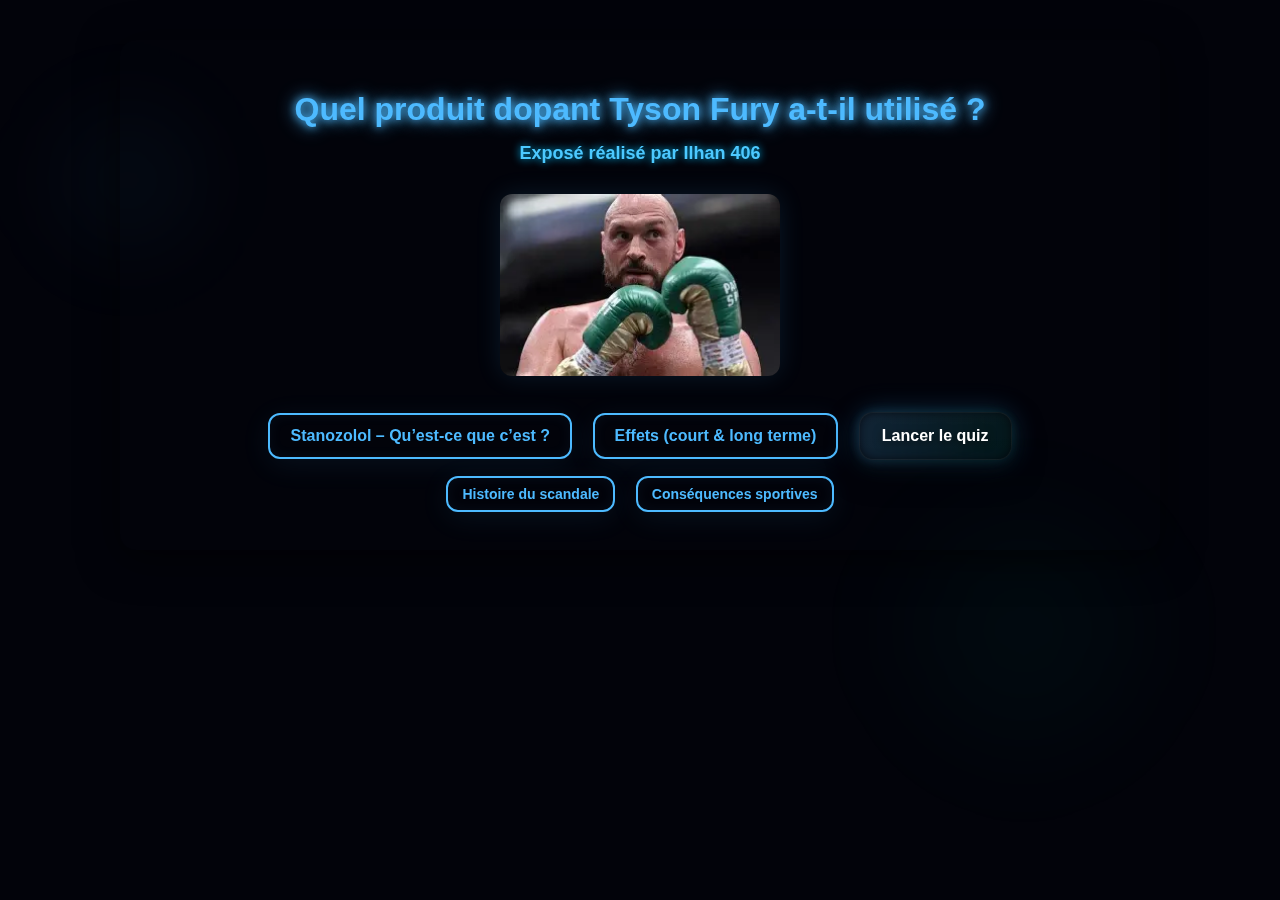
<file: index.html>
<!DOCTYPE html>
<html lang="fr">
<head>
<meta charset="UTF-8">
<title>Tyson Fury - Dopage</title>
<link rel="stylesheet" href="style.css">
</head>
<body>

<div class="container fade-in">
    
    <h1 class="title neon-blue">Quel produit dopant Tyson Fury a-t-il utilisé ?</h1>


    <h2 class="subtitle neon-text">Exposé réalisé par Ilhan 406</h2>

    <img src="tyson.jpg" class="tyson-img">

    <div class="buttons">
        <a class="btn neon-blue-border" href="produit.html">Stanozolol – Qu’est-ce que c’est ?</a>
        <a class="btn neon-blue-border" href="effets.html">Effets (court & long terme)</a>
        <a class="btn neon-3d" style="margin-top:20px;" href="quiz.html">Lancer le quiz</a>
</div>

    <div class="buttons-bottom">
        <a class="btn small neon-blue-border" href="bonus1.html">Histoire du scandale</a>
        <a class="btn small neon-blue-border" href="bonus2.html">Conséquences sportives</a>
    </div>
</div>

</body>
</html>
</file>
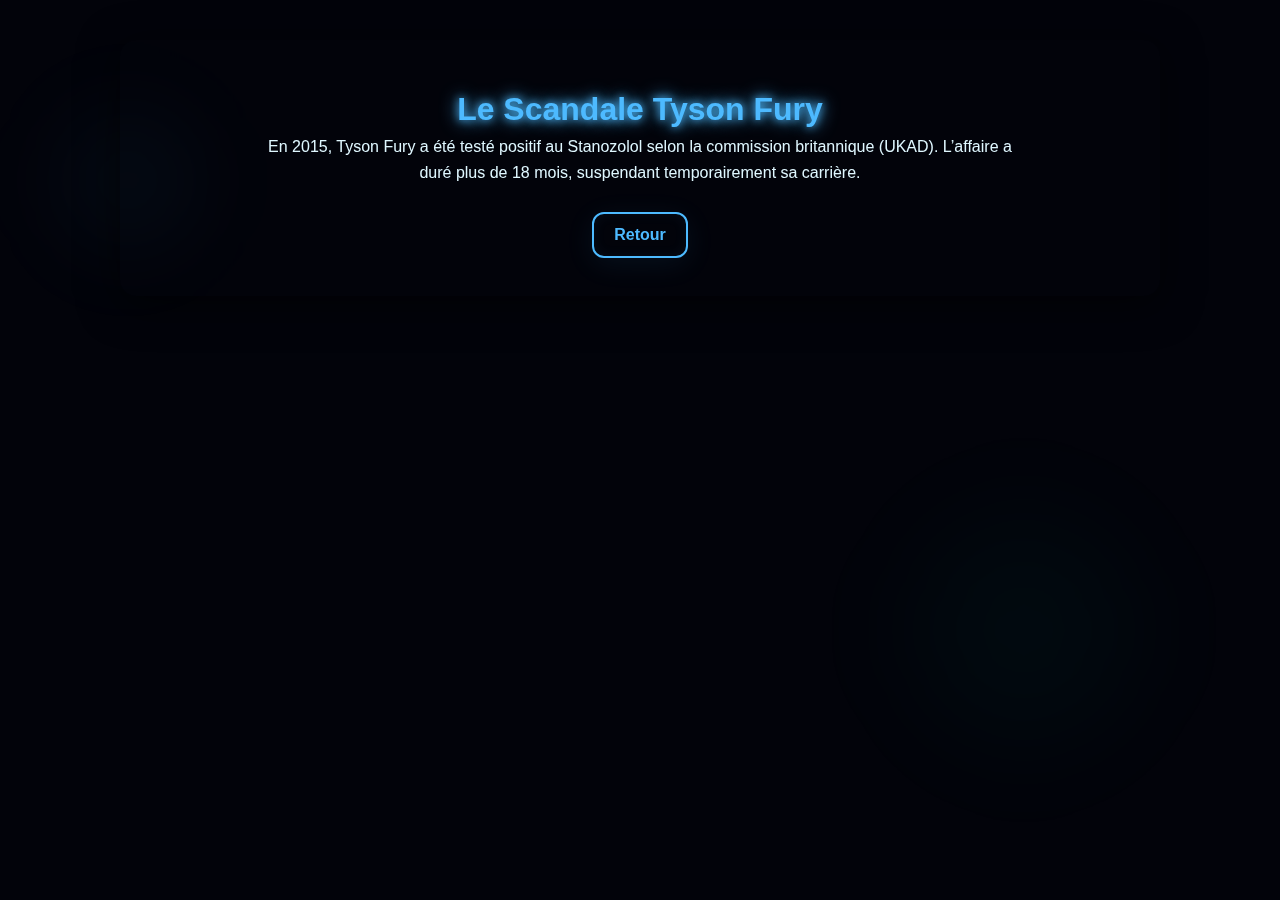
<file: bonus1.html>
<!DOCTYPE html>
<html lang="fr">
<head>
<meta charset="UTF-8">
<title>Histoire du scandale</title>
<link rel="stylesheet" href="style.css">
</head>
<body>

<div class="container fade-in">
    <h1 class="title neon-blue">Le Scandale Tyson Fury</h1>

    <p class="text">
    En 2015, Tyson Fury a été testé positif au Stanozolol selon la commission britannique (UKAD).
    L’affaire a duré plus de 18 mois, suspendant temporairement sa carrière.
    </p>

    <a href="index.html" class="btn neon-blue-border return-btn">Retour</a>
</div>

</body>
</html>
</file>
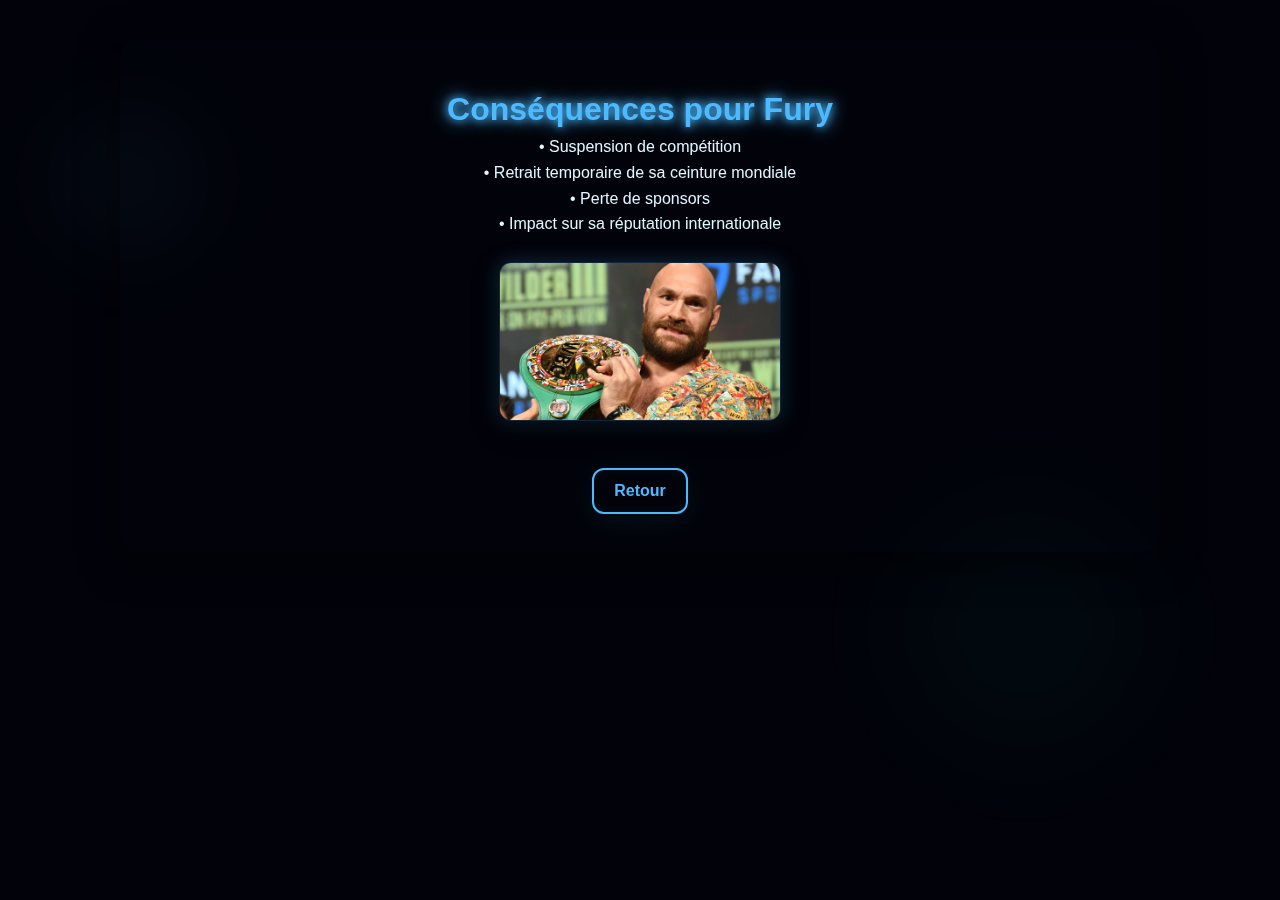
<file: bonus2.html>
<!DOCTYPE html>
<html lang="fr">
<head>
  <meta charset="UTF-8">
  <meta name="viewport" content="width=device-width, initial-scale=1.0">
  <title>Conséquences sportives</title>
  <link rel="stylesheet" href="style.css">
</head>
<body>
<div class="container fade-in">
  <h1 class="title neon-blue">Conséquences pour Fury</h1>

  <p class="text">
    • Suspension de compétition<br>
    • Retrait temporaire de sa ceinture mondiale<br>
    • Perte de sponsors<br>
    • Impact sur sa réputation internationale
  </p>

  <!-- Image ajoutée ici -->
  <div class="belt-image-container">
    <img src="ceinture.png" alt="Ceinture mondiale de boxe" class="belt-image">
  </div>

  <a href="index.html" class="btn neon-blue-border return-btn">Retour</a>
</div>
</body>
</html>
</file>
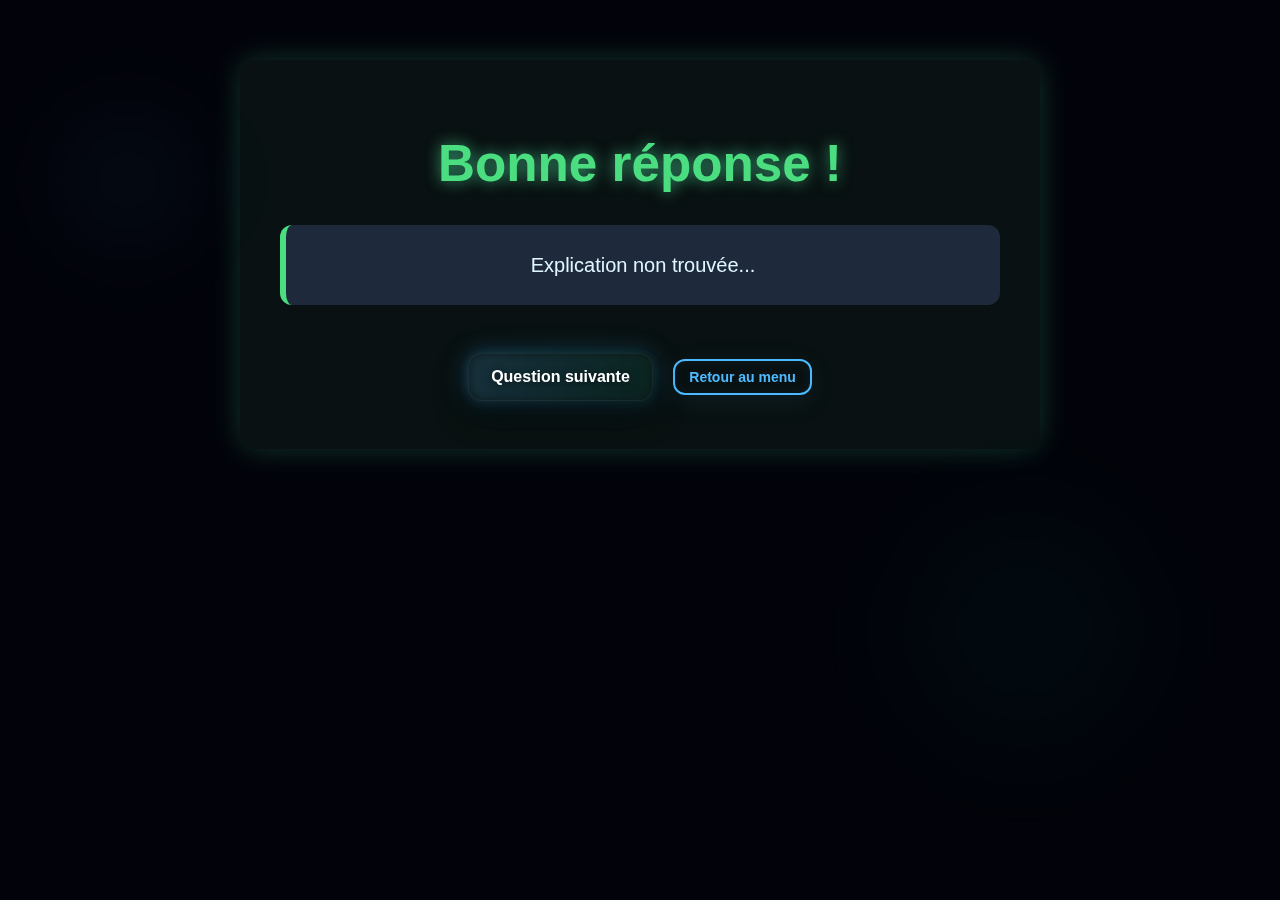
<file: correct.html>
<!DOCTYPE html>
<html lang="fr">
<head>
  <meta charset="UTF-8" />
  <meta name="viewport" content="width=device-width, initial-scale=1.0"/>
  <title>Bonne réponse !</title>
  <link rel="stylesheet" href="style.css">
  <style>
    .container { 
      max-width: 720px; 
      margin: 60px auto; 
      padding: 40px; 
      background: rgba(20, 40, 30, 0.4);
      border-radius: 16px;
      box-shadow: 0 0 30px rgba(90, 255, 180, 0.2);
    }
    .title { 
      color: #4ade80; 
      font-size: 3.2rem; 
      margin-bottom: 1.2rem; 
      text-align: center; 
      text-shadow: 0 0 15px rgba(90, 255, 180, 0.6);
    }
    .explain {
      background: #1e293b;
      padding: 24px;
      border-radius: 12px;
      line-height: 1.6;
      white-space: pre-wrap;
      font-size: 1.25rem;
      margin: 2rem 0;
      border-left: 6px solid #4ade80;
      color: #e0f7ff;
    }
    .buttons { 
      text-align: center; 
      margin-top: 2.5rem; 
    }
  </style>
</head>
<body>

<div class="container fade-in">
  <h1 class="title neon-green">Bonne réponse !</h1>
  
  <div class="explain" id="explain"></div>

  <div class="buttons">
    <button id="nextBtn" class="btn neon-3d">Question suivante</button>
    <a href="index.html" class="btn small neon-blue-border">Retour au menu</a>
  </div>
</div>

<script>
// ─── Récupération de l'état ───
const state = JSON.parse(localStorage.getItem('quiz_state') || '{}');

// Affichage de l'explication
document.getElementById('explain').textContent = 
  state.explain || 'Explication non trouvée...';

// ─── Bouton Suivant ───
document.getElementById('nextBtn').onclick = () => {
  // On avance d'une question
  const nextIndex = (state.currentIndex || 0) + 1;

  // Fin du quiz ?
  if (nextIndex >= 12) {
    localStorage.removeItem('quiz_state');
    alert("Quiz terminé ! 🎉\nScore final : " + (state.score || 0) + " / 12");
    window.location.href = 'index.html';
  } 
  // Question suivante
  else {
    // On met à jour l'index et on remet selected à null
    localStorage.setItem('quiz_state', JSON.stringify({
      ...state,
      currentIndex: nextIndex,
      selected: null
    }));
    window.location.href = 'quiz.html';
  }
};
</script>
</body>
</html>
</file>
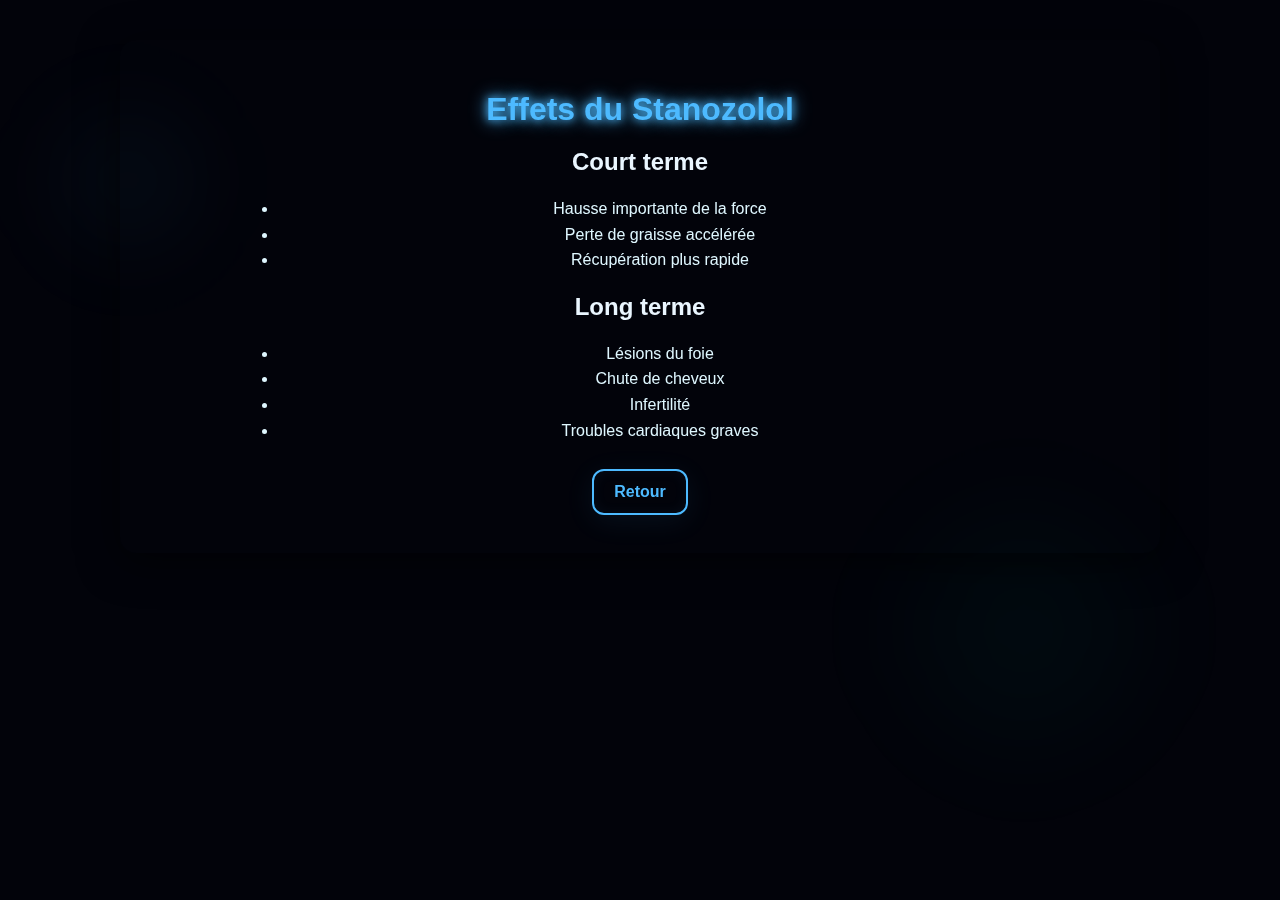
<file: effets.html>
<!DOCTYPE html>
<html lang="fr">
<head>
<meta charset="UTF-8">
<title>Effets du dopage</title>
<link rel="stylesheet" href="style.css">
</head>
<body>

<div class="container fade-in">
    <h1 class="title neon-blue">Effets du Stanozolol</h1>

    <h2>Court terme</h2>
    <ul class="text">
        <li>Hausse importante de la force</li>
        <li>Perte de graisse accélérée</li>
        <li>Récupération plus rapide</li>
    </ul>

    <h2>Long terme</h2>
    <ul class="text">
        <li>Lésions du foie</li>
        <li>Chute de cheveux</li>
        <li>Infertilité</li>
        <li>Troubles cardiaques graves</li>
    </ul>

    <a href="index.html" class="btn neon-blue-border return-btn">Retour</a>
</div>

</body>
</html>
</file>
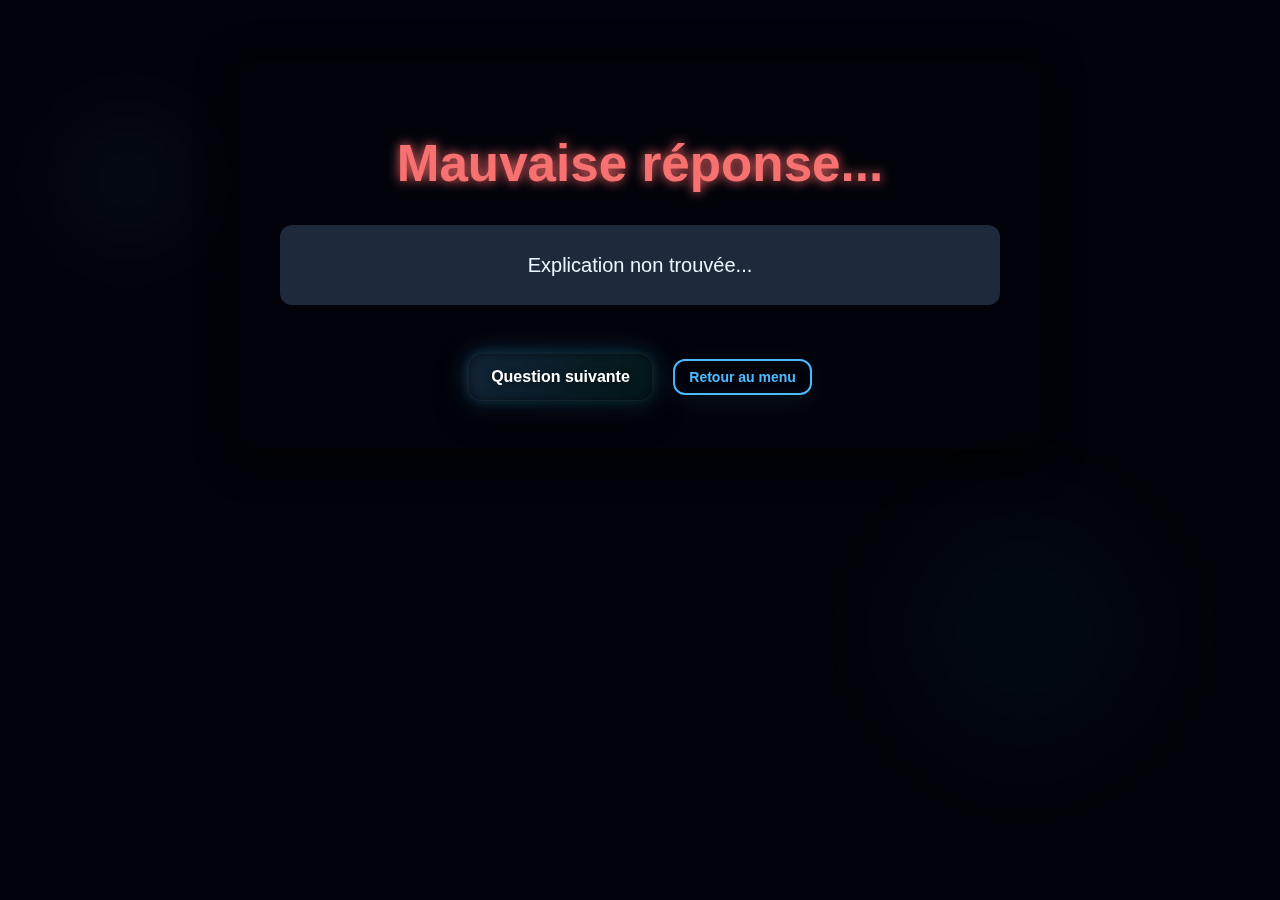
<file: incorrect.html>
<!DOCTYPE html>
<html lang="fr">
<head>
  <meta charset="UTF-8" />
  <meta name="viewport" content="width=device-width, initial-scale=1.0"/>
  <title>Mauvaise réponse</title>
  <link rel="stylesheet" href="style.css">
  <style>
    .container { max-width: 720px; margin: 60px auto; padding: 40px; }
    .title { color: #f87171; font-size: 3.2rem; margin-bottom: 1.2rem; text-align: center; }
    .explain { 
      background: #1e293b; 
      padding: 24px; 
      border-radius: 12px; 
      line-height: 1.6; 
      white-space: pre-wrap; 
      font-size: 1.25rem; 
      margin: 2rem 0;
    }
    .buttons { text-align: center; margin-top: 2.5rem; }
  </style>
</head>
<body>

<div class="container fade-in">
  <h1 class="title neon-red">Mauvaise réponse...</h1>
  
  <div class="explain" id="explain"></div>

  <div class="buttons">
    <button id="nextBtn" class="btn neon-3d">Question suivante</button>
    <a href="index.html" class="btn small neon-blue-border">Retour au menu</a>
  </div>
</div>

<script>
// Même script que correct.html
const state = JSON.parse(localStorage.getItem('quiz_state') || '{}');
document.getElementById('explain').textContent = state.explain || 'Explication non trouvée...';

document.getElementById('nextBtn').onclick = () => {
    const nextIndex = (state.currentIndex || 0) + 1;
    
    if (nextIndex >= 12) {
        localStorage.removeItem('quiz_state');
        alert("Quiz terminé ! 🎉");
        window.location = 'index.html';
    } else {
        localStorage.setItem('quiz_state', JSON.stringify({
            ...state,
            currentIndex: nextIndex,
            selected: null
        }));
        window.location = 'quiz.html';
    }
};
</script>
</body>
</html>
</file>
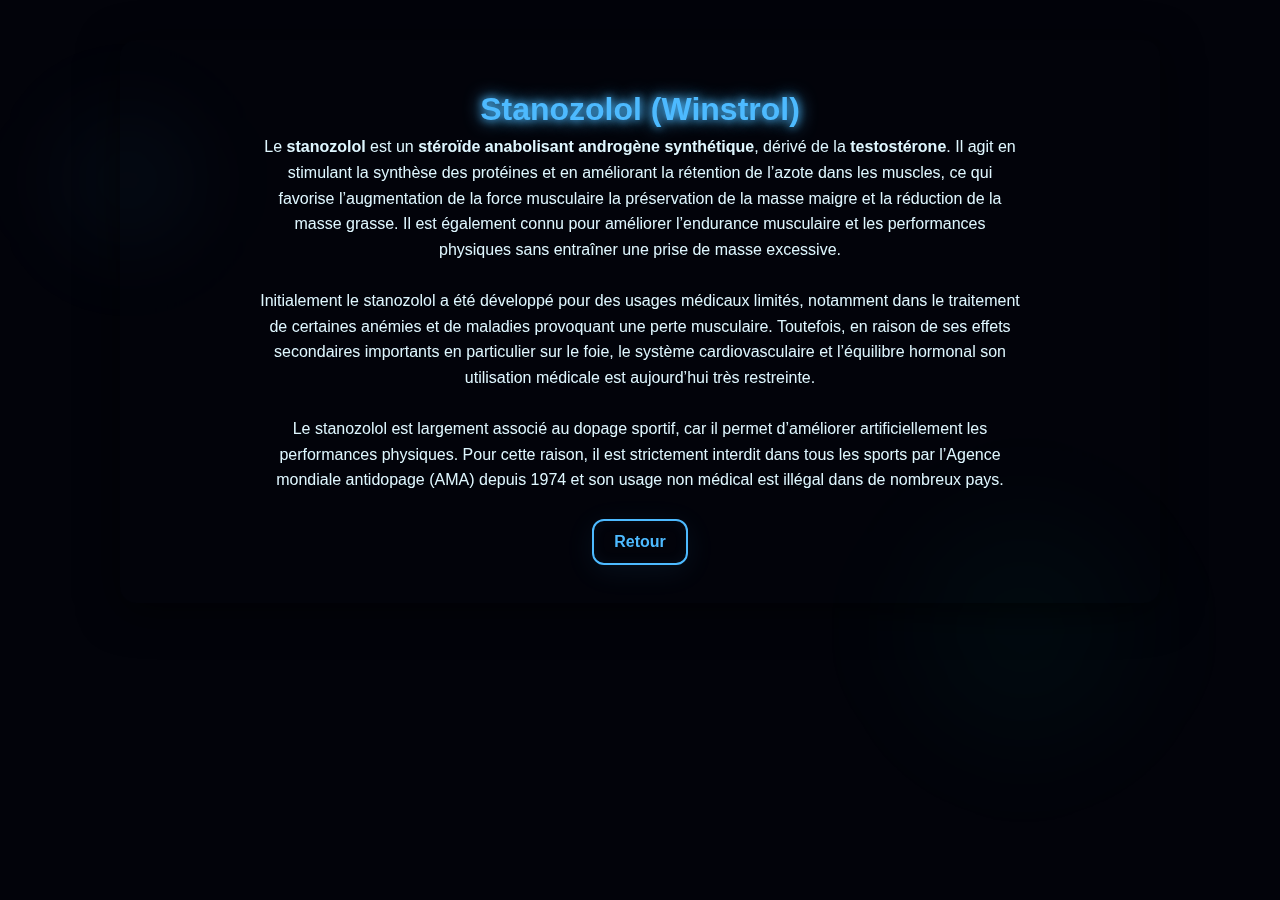
<file: produit.html>
<!DOCTYPE html>
<html lang="fr">
<head>
    <meta charset="UTF-8">
    <title>Stanozolol - Infos</title>
    <link rel="stylesheet" href="style.css">
</head>
<body>

<div class="container fade-in">
    <h1 class="title neon-blue">Stanozolol (Winstrol)</h1>

    <p class="text">
        Le <strong>stanozolol</strong> est un <strong>stéroïde anabolisant androgène synthétique</strong>, dérivé de la
        <strong>testostérone</strong>. Il agit en stimulant la synthèse des protéines et en améliorant la rétention
        de l’azote dans les muscles, ce qui favorise l’augmentation de la force musculaire la préservation de la
        masse maigre et la réduction de la masse grasse. Il est également connu pour améliorer l’endurance
        musculaire et les performances physiques sans entraîner une prise de masse excessive.
        <br><br>
        Initialement le stanozolol a été développé pour des usages médicaux limités, notamment dans le traitement
        de certaines anémies et de maladies provoquant une perte musculaire. Toutefois, en raison de ses effets
        secondaires importants en particulier sur le foie, le système cardiovasculaire et l’équilibre hormonal
        son utilisation médicale est aujourd’hui très restreinte.
        <br><br>
        Le stanozolol est largement associé au dopage sportif, car il permet d’améliorer artificiellement les
        performances physiques. Pour cette raison, il est strictement interdit dans tous les sports par
        l’Agence mondiale antidopage (AMA) depuis 1974 et son usage non médical est illégal dans de nombreux pays.
    </p>

    <a href="index.html" class="btn neon-blue-border return-btn">Retour</a>
</div>

</body>
</html>
</file>
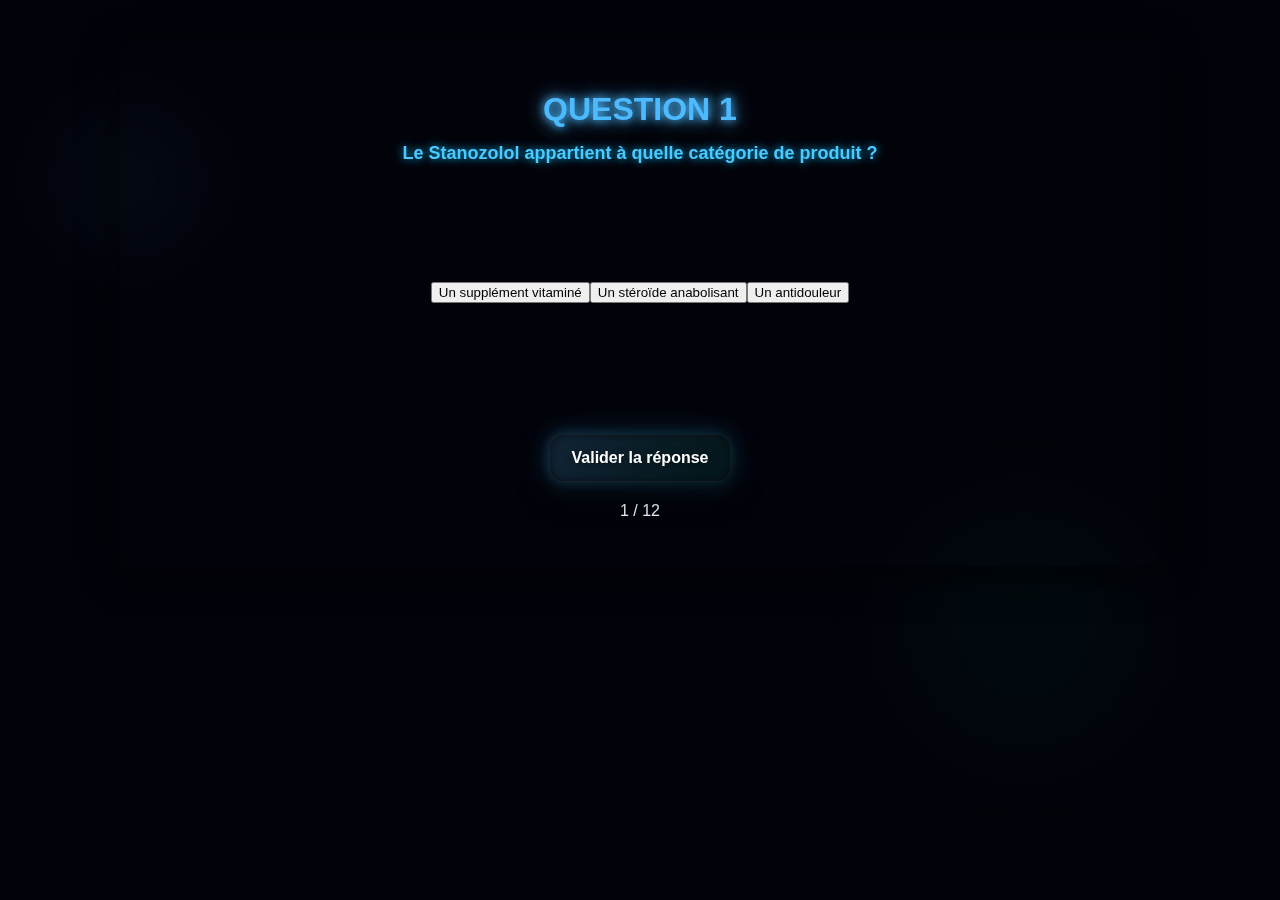
<file: quiz.html>
<!DOCTYPE html>
<html lang="fr">
<head>
<meta charset="utf-8">
<title>Quiz — Stanozolol</title>
<link rel="stylesheet" href="style.css">
</head>
<body>
<div class="container fade-in" id="quiz-container">
  <h1 class="title neon-blue" id="q-title">Quiz</h1>
  <h2 class="subtitle neon-text" id="q-sub"></h2>
  <div id="answers" class="answers-grid"></div>
  <div style="margin-top:24px;">
    <button id="validateBtn" class="btn neon-3d">Valider la réponse</button>
    <button id="restartBtn" class="btn small neon-blue-border" style="display:none;">Recommencer</button>
  </div>
  <p id="progress" style="margin-top:12px"></p>
</div>

<script src="script.js"></script>
</body>
</html>
</file>
<file: style.css>
/* Base (suitable with older style.css) */
body {
  margin: 0;
  background: #02030a;
  color: #eaf6ff;
  font-family: 'Arial', sans-serif;
  overflow-x: hidden;
}
.container {
  width: 90%;
  max-width: 980px;
  margin: 40px auto;
  text-align: center;
  padding: 30px;
  border-radius: 16px;
  backdrop-filter: blur(6px);
  box-shadow: 0 8px 40px rgba(0,0,0,0.6);
}
.title { font-size: 32px; font-weight: 900; margin-bottom: 6px; }
.subtitle { font-size: 18px; margin-bottom: 18px; font-weight:700; }
.neon-blue { color:#4dbaff; text-shadow: 0 0 8px #4dbaff, 0 0 18px #4dbaff; }
.neon-text { color:#4cc9ff; text-shadow: 0 0 8px #00bfff; }
.tyson-img { width:280px; margin: 12px 0; border-radius:12px; box-shadow: 0 0 26px rgba(77,186,255,0.12); }

.btn {
  display:inline-block; padding:12px 20px; margin:8px; text-decoration:none; border-radius:12px; cursor:pointer;
  font-weight:700; background:transparent; border:none; color:inherit;
}
.small { padding:8px 14px; font-size:14px; }

.neon-blue-border {
  color:#4dbaff; border:2px solid #4dbaff;
  box-shadow: 0 6px 30px rgba(77,186,255,0.08), inset 0 0 14px rgba(77,186,255,0.06);
}

.neon-3d {
  background: linear-gradient(180deg, rgba(255,255,255,0.02) 0%, rgba(255,255,255,0.01) 100%);
  border-radius: 14px;
  padding: 14px 22px;
  font-size:16px;
  color: #fff;
  position: relative;
  transform-style: preserve-3d;
  transition: transform 0.18s ease, box-shadow 0.18s ease;
  box-shadow:
    0 12px 30px rgba(0,0,0,0.6),
    0 6px 18px rgba(77,186,255,0.06),
    0 0 28px rgba(77,186,255,0.25);
  text-shadow: 0 2px 8px rgba(0,0,0,0.6);
  border: 1px solid rgba(255,255,255,0.06);
}
.neon-3d::before {
  content: "";
  position: absolute; left: -2px; top: -2px; right: -2px; bottom: -2px; z-index:-1;
  border-radius:16px;
  background: linear-gradient(90deg, rgba(77,186,255,0.18), rgba(0,255,200,0.08));
  filter: blur(6px);
  opacity: 0.95;
}
.neon-3d:active { transform: translateY(4px) rotateX(6deg); box-shadow: 0 6px 16px rgba(0,0,0,0.6); }

/* Answer buttons style (distinct neon colors) */
.answer {
  display:inline-block;
  padding:12px 18px;
  margin:8px;
  min-width:240px;
  border-radius:14px;
  cursor:pointer;
  font-weight:700;
  color:#06131b;
  background: linear-gradient(180deg,#b6fff0,#a0fff0);
  box-shadow: 0 10px 30px rgba(0,255,200,0.12), 0 0 28px rgba(0,255,200,0.08) inset;
  border: 2px solid rgba(0,255,200,0.28);
  transform: perspective(600px) translateZ(0);
  transition: transform 0.18s ease, box-shadow 0.18s ease;
}
.answer:hover { transform: translateY(-6px) rotateX(3deg); box-shadow: 0 18px 48px rgba(0,255,200,0.12); }
.answer.selected { outline: 3px dashed rgba(255,255,255,0.12); box-shadow: 0 14px 40px rgba(0,0,0,0.5); transform: translateY(-2px); }

/* layout for answers - allow position randomness using helper classes */
.answers-grid { min-height:220px; position:relative; margin: 8px auto; display:flex; flex-wrap:wrap; justify-content:center; align-items:center; }

.pos-top { align-self:flex-start; }
.pos-mid { align-self:center; }
.pos-bottom { align-self:flex-end; }

/* color variants (you can add more) */
.variant-1 { background: linear-gradient(180deg,#ffd6d6,#ff9ea6); border:2px solid rgba(255,120,120,0.2); color:#150000; }
.variant-2 { background: linear-gradient(180deg,#d6f7ff,#9ee7ff); border:2px solid rgba(0,150,255,0.18); color:#001827; }
.variant-3 { background: linear-gradient(180deg,#e6ffd6,#b9ff9e); border:2px solid rgba(100,220,0,0.18); color:#061700; }

/* Feedback pages */
.neon-green { color: #5affb2; text-shadow: 0 0 12px #5affb2;}
.neon-red { color: #ff6b6b; text-shadow: 0 0 12px #ff6b6b; }

.text { width:78%; margin:0 auto 18px; font-size:16px; line-height:1.6; color:#dff7ff; }

.fade-in { animation: fade 0.6s ease; }
@keyframes fade { from{opacity:0; transform:translateY(12px)} to{opacity:1; transform:translateY(0)} }

/* decorative background */
body::before {
  content: ""; position: fixed; inset:0; z-index:-1;
  background: radial-gradient(circle at 10% 20%, rgba(77,186,255,0.06), transparent 8%),
              radial-gradient(circle at 80% 70%, rgba(0,255,200,0.04), transparent 15%);
  filter: blur(40px);
}
/* Feedback pages styling ensured */
.feedback.good { border:2px solid rgba(90,255,180,0.4); background:rgba(10,50,20,0.2); }
.feedback.bad  { border:2px solid rgba(255,90,90,0.4);  background:rgba(50,10,10,0.2); }

.molecule-img {
  max-width: 300px;
  width: 100%;
  display: block;
  margin: 30px auto;

  background: #ffffff;
  padding: 12px;
  border-radius: 12px;

  box-shadow:
    0 0 20px rgba(77,186,255,0.35),
    0 0 40px rgba(77,186,255,0.15);

  filter: none;
  opacity: 1;
}

.belt-image-container {
  text-align: center;
  margin: 25px 0 35px;
}

.belt-image {
  max-width: 280px;           /* taille raisonnable pour une ceinture */
  width: 100%;
  height: auto;
  border-radius: 12px;
  box-shadow: 
    0 8px 25px rgba(0, 0, 0, 0.5),
    0 0 20px rgba(77, 186, 255, 0.25);  /* léger effet neon bleu */
  border: 1px solid rgba(77, 186, 255, 0.2);
  transition: transform 0.3s ease;
}

.belt-image:hover {
  transform: scale(1.04);
}
</file>
